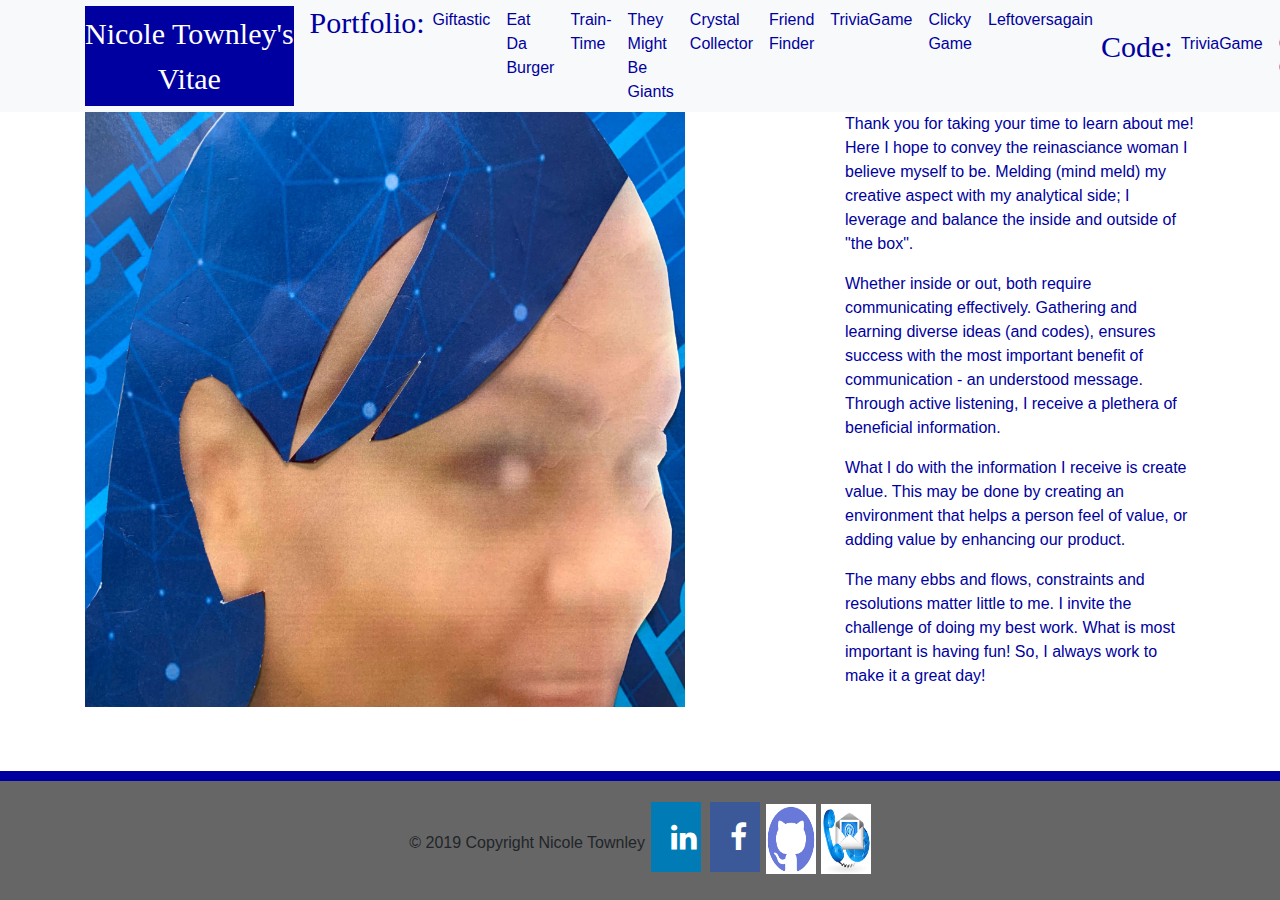
<file: index.html>
<!DOCTYPE html>
<html class="no-js h-100" lang="en-us">

<head>
    <meta charset="UTF-8">
    <meta name="viewport" content="width=device-width, initial-scale=1.0">
    <meta http-equiv="X-UA-Compatible" content="ie=edge">
    <link rel="stylesheet" href="https://stackpath.bootstrapcdn.com/bootstrap/4.3.1/css/bootstrap.min.css"
        integrity="sha384-ggOyR0iXCbMQv3Xipma34MD+dH/1fQ784/j6cY/iJTQUOhcWr7x9JvoRxT2MZw1T" crossorigin="anonymous">
    <meta name="viewport" content="width=device-width, initial-scale=1">
    <link rel="stylesheet" href="https://cdnjs.cloudflare.com/ajax/libs/font-awesome/4.7.0/css/font-awesome.min.css">
    <link rel="stylesheet" type="text/css" href="assets/css/style.css">




    <title>Document</title>
</head>

<body class="d-flex flex-column h-100">
    <nav class="navbar navbar-expand-lg navbar-light bg-light p-0">
        <div class="container">
            <!-- Brand and toggle get grouped for better mobile display -->
            <a class="navbar-brand" href="assets/documents/2019 Nicole Townley Chronological (1).pdf" id="logo"
                style="height: 100px; width: 250px; background-color:#0000A0;">Nicole
                Townley's <br>
                Vitae</a>

            <button class="navbar-toggler" type="button" data-toggle="collapse" data-target="#navbarTogglerDemo01"
                aria-controls="navbarTogglerDemo01" aria-expanded="false" aria-label="Toggle navigation">
                <span class="navbar-toggler-icon"></span>
            </button>
            <!-- Collect the nav links, forms, and other content for toggling -->
            <div class="collapse navbar-collapse" id="navbarTogglerDemo01">

                <ul class="navbar-nav ml-auto mt-2 mt-lg-0">
                    <p class="work">Portfolio:</p>
                    <li class="nav-item active">
                        <a class="nav-link" style="color: #0000A0;"
                            href=" https://nicoletownley.github.io/gifTastic/index.html">Giftastic</a>
                    </li>
                    <li class="nav-item active">
                        <a class="nav-link" style="color: #0000A0;" href="https://burger-nt-app.herokuapp.com">Eat Da
                            Burger</a>
                    </li>

                    <li class="nav-item active">
                        <a class="nav-link" style="color: #0000A0;"
                            href="https://nicoletownley.github.io/Train-Time/">Train-Time</a>
                    </li>
                    <li class="nav-item active">
                        <a class="nav-link" style="color: #0000A0;"
                            href=" https://theymightbegiants.herokuapp.com/">They Might Be Giants</a>
                    </li> 
         
                    <li class="nav-item active">
                        <a class="nav-link" style="color: #0000A0;"
                            href=" https://nicoletownley.github.io/unit-4-game/">Crystal Collector</a>
                    </li>
                    <li class="nav-item active">
                        <a class="nav-link" style="color: #0000A0;"
                            href=" https://hidden-reef-67107.herokuapp.com/">Friend Finder</a>
                    </li>
                    <li class="nav-item active">
                        <a class="nav-link" style="color: #0000A0;"
                            href=" https://nicoletownley.github.io/TriviaGame/">TriviaGame</a>
                    </li>
                    <li class="nav-item active">
                        <a class="nav-link" style="color: #0000A0;"
                            href=" https://nicoletownley.github.io/clickygame">Clicky Game</a>
                    </li>
                    <li class="nav-item active">
                        <a class="nav-link" style="color: #0000A0;"
                            href="https://stark-cliffs-11408.herokuapp.com/">Leftoversagain</a>
                    </li>
                    
                </ul>
            </div>
            <!-- Collect the nav links, forms, and other content for toggling -->
            <div class="collapse navbar-collapse" id="navbarTogglerDemo01">

                <ul class="navbar-nav ml-auto mt-2 mt-lg-0">
                    <p class="work">Code:</p>
                    <li class="nav-item active">
                        <a class="nav-link" style="color: #0000A0;"
                            href="https://github.com/nicoletownley/TriviaGame/">TriviaGame</a>
                    </li>
                    <li class="nav-item active">
                        <a class="nav-link" style="color: #0000A0;"
                            href="https://github.com/nicoletownley/unit-4-game">Chrystal Collector</a>
                    </li>
                    <li class="nav-item active">
                        <a class="nav-link" style="color: #0000A0;"
                            href="https://github.com/nicoletownley/gifTastic">Giftastic</a>
                    </li>
                </ul>
            </div>
            <!-- /.navbar-collapse -->
        </div>
        <!-- /.container -->
    </nav>
    <!-- End of navbar -->

    <!-- Start of container -->
    <main class="container" id="background-img">
        <section class="row">
            <div class="col">
                <article class="block">
                    <div class="row">
                        <div class="col-md-8">
                            <img src="assets/images/nki.PNG" alt="Techno Picture of Nicole" width="600px" height="595">
                        </div>


                        <div class="col-md-4">
                            <p style="color:#0000A0; float:right;"> Thank you for taking your time to learn about
                                me! Here I hope to convey the reinasciance woman I believe myself to be. Melding (mind
                                meld) my creative aspect with my analytical side; I leverage and balance the inside and
                                outside of "the box".
                            </p>
                            <br />
                            <p style="color:#0000A0; float:right;">
                                Whether inside or out, both require communicating effectively. Gathering and learning
                                diverse ideas (and codes), ensures success with the most important benefit of
                                communication - an
                                understood message. Through active listening, I receive a plethera of beneficial
                                information.
                            </p>
                            <br />

                            <p style="color:#0000A0;float:right;">
                                What I do with the information I receive is create value. This may be done by creating
                                an environment that helps a person feel of value, or adding value by enhancing our
                                product.
                            </p>
                            <br />
                            <p style="color:#0000A0;float:right;">
                                The many ebbs and flows, constraints and resolutions matter little to me. I invite the
                                challenge of doing my best work. What is most important is having fun! So, I always work
                                to
                                make it a great day!
                            </p>
                        </div>
                </article>
            </div>
        </section>
        </div>
    </main>
    <!-- Footer -->


    <!-- Footer -->

    <footer class="footer mt-auto text-center py-3" style="background-color:#666666">© 2019 Copyright Nicole Townley
        <a href="https://www.linkedin.com/in/nicole-townley/" class="fa fa-linkedin"></a>
        <a href="https://www.facebook.com/nicole.townley.52" class="fa fa-facebook"></a>
        <a href="https://nicoletownley.github.io"><img class="git-image" src="assets/images/github.png"></a>
        <a href="assets/documents/Contact info.pdf"><img class="git-image" src="assets/images/contact.jpg"></a>




    </footer>















</body>

</html>
</file>
<file: assets/css/style.css>
#logo {
  font-family: "Georgia", Times, Times New Roman, serif;
  text-align: center;
  color: #ffffff;
  font-size: 30px;
}

/* body {
    height: 80%;
    background-image: url("../images/nki.PNG");
    <img src="img_girl.jpg" alt="Girl in a jacket" width="500" height="600">

    /* width: 100%; */
    /* background-position: cover; */
    /* background-repeat: repeat;
    align-content: auto; */



/* } */
.block-header {
  font-family: "Georgia", Times, Times New Roman, serif;
  font-size: 30px;
  color:white; 
  
  
}
.work {
  font-family: "Georgia", Times, Times New Roman, serif;
  text-align: right;
  color: #0000A0;
  font-size: 30px;
}

.git-image {
  height: 80px;
  width: 50px;
  padding-bottom: 10px;

}

footer {
  border-top: 10px solid #0000A0;
  position:static;
  bottom: -130px;
  width: 100%;
}


.fa {
  padding: 20px;
  font-size: 30px;
  width: 50px;
  text-align: center;
  text-decoration: none;
  margin: 5px 2px;
}

.fa:hover {
  opacity: 0.7;
}

.fa-facebook {
  background: #3b5998;
  color: white;
}
.fa-linkedin {
  background: #007bb5;
  color: white;
}

@media screen and (max-width: 640px) {
  nav a {
    width: 30%;
    padding-left: 0;
    margin-left: 0;

  }

  nav {
      width: 100%;
      margin: 15px 0;
      text-align: center;
  }

  #yourname{
      width: 100%;
  }

  .Info{
      margin: 20px;
      position: static;
      padding: 0;
      width: 90%;
      margin-bottom: 40px;        
  }

  body {
      margin-bottom: 200px
  }
}
</file>
